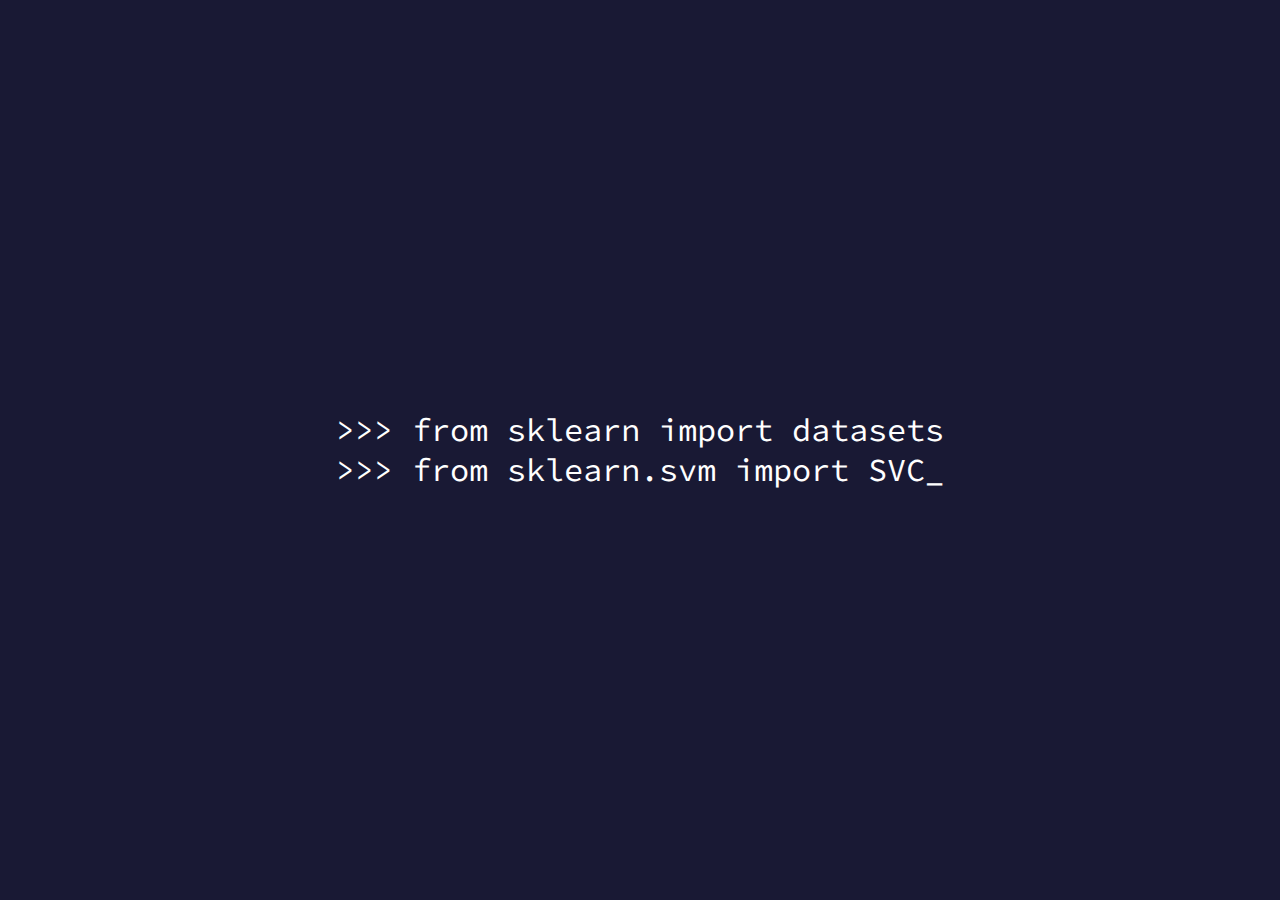
<file: index.html>
<!DOCTYPE html>
<html>
  <head>
    <meta http-equiv="refresh" content="4;url=index.html" />
    <title>DataByte</title>
    <link
      rel="stylesheet"
      type="text/css"
      href="https://fonts.googleapis.com/css?family=Source+Code+Pro"
    />
  </head>
  <style type="text/css">
    * {
      margin: 0;
      padding: 0;
    }
    #typedtext {
      /* position: absolute;
      padding-left: 20%;
      padding-top: 6%; */
      height: 100vh;
      width: 100%;
      overflow: hidden;
      display: flex;
      justify-content: center;
      align-items: center;
      background: rgba(0, 0, 30, 0.9);
      color: white;
      font-size: 2em;
      font-family: "Source Code Pro", monospace;
    }

    @media screen and (max-width: 600px) {
      #typedtext {
        font-size: 1.1rem;
      }
    }
  </style>
  <body>
    <div id="typedtext"></div>
    <script type="text/javascript">
      // set up text to print, each item in array is new line
      var aText = new Array(
        ">>> from sklearn import datasets",
        ">>> from sklearn.svm import SVC",
        ">>> DB = datasets.load_DB()",
        ">>> clf = SVC()",
        ">>> clf.fit(DB.data, DB.target_names[DB.target])",
        ">>>list(clf.predict(DB.data[0]))",
        "",
        " ['DataByte']"
      );
      var iSpeed = 10; // time delay of print out
      var iIndex = 0; // start printing array at this posision
      var iArrLength = aText[0].length; // the length of the text array
      var iScrollAt = 20; // start scrolling up at this many lines

      var iTextPos = 0; // initialise text position
      var sContents = ""; // initialise contents variable
      var iRow; // initialise current row

      function typewriter() {
        sContents = " ";
        iRow = Math.max(0, iIndex - iScrollAt);
        var destination = document.getElementById("typedtext");

        while (iRow < iIndex) {
          sContents += aText[iRow++] + "<br />";
        }
        destination.innerHTML =
          sContents + aText[iIndex].substring(0, iTextPos) + "_";
        if (iTextPos++ == iArrLength) {
          iTextPos = 0;
          iIndex++;
          if (iIndex != aText.length) {
            iArrLength = aText[iIndex].length;
            setTimeout("typewriter()", 50);
          }
        } else {
          setTimeout("typewriter()", iSpeed);
        }
      }

      typewriter();

      setTimeout(function(){
      	window.location = "main";
      },4000);
    </script>
  </body>
</html>

<!-- Actual Line for Databyte part above-->
<!-- 
<pre style='font-size:2em'>   ['DataByte']</pre> -->
</file>
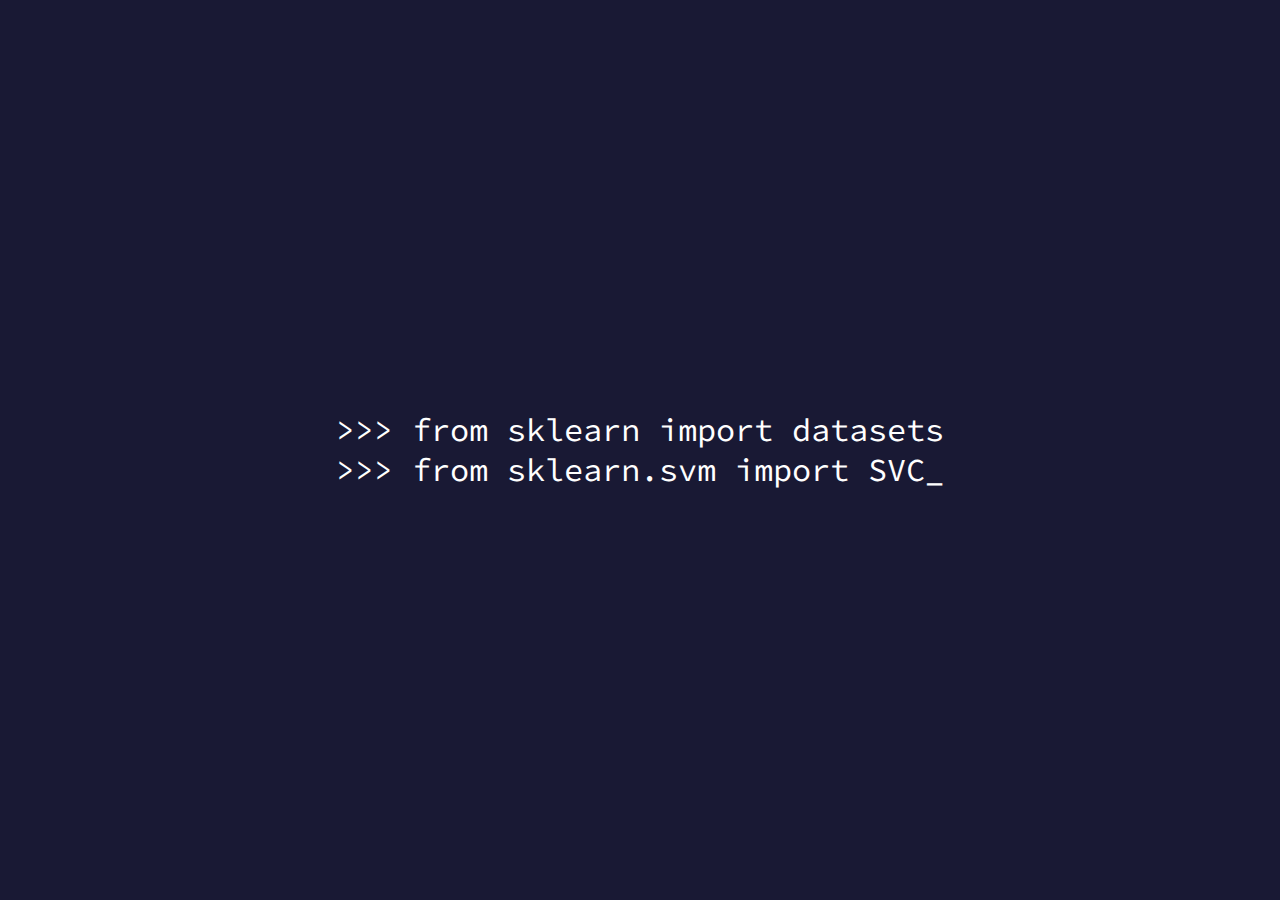
<file: landing.html>
<!DOCTYPE html>
<html>
  <head>
    <meta http-equiv="refresh" content="4;url=index.html" />
    <title>DataByte</title>
    <link
      rel="stylesheet"
      type="text/css"
      href="https://fonts.googleapis.com/css?family=Source+Code+Pro"
    />
  </head>
  <style type="text/css">
    * {
      margin: 0;
      padding: 0;
    }
    #typedtext {
      /* position: absolute;
      padding-left: 20%;
      padding-top: 6%; */
      height: 100vh;
      width: 100%;
      overflow: hidden;
      display: flex;
      justify-content: center;
      align-items: center;
      background: rgba(0, 0, 30, 0.9);
      color: white;
      font-size: 2em;
      font-family: "Source Code Pro", monospace;
    }

    @media screen and (max-width: 600px) {
      #typedtext {
        font-size: 1.1rem;
      }
    }
  </style>
  <body>
    <div id="typedtext"></div>
    <script type="text/javascript">
      // set up text to print, each item in array is new line
      var aText = new Array(
        ">>> from sklearn import datasets",
        ">>> from sklearn.svm import SVC",
        ">>> DB = datasets.load_DB()",
        ">>> clf = SVC()",
        ">>> clf.fit(DB.data, DB.target_names[DB.target])",
        ">>>list(clf.predict(DB.data[0]))",
        "",
        " ['DataByte']"
      );
      var iSpeed = 10; // time delay of print out
      var iIndex = 0; // start printing array at this posision
      var iArrLength = aText[0].length; // the length of the text array
      var iScrollAt = 20; // start scrolling up at this many lines

      var iTextPos = 0; // initialise text position
      var sContents = ""; // initialise contents variable
      var iRow; // initialise current row

      function typewriter() {
        sContents = " ";
        iRow = Math.max(0, iIndex - iScrollAt);
        var destination = document.getElementById("typedtext");

        while (iRow < iIndex) {
          sContents += aText[iRow++] + "<br />";
        }
        destination.innerHTML =
          sContents + aText[iIndex].substring(0, iTextPos) + "_";
        if (iTextPos++ == iArrLength) {
          iTextPos = 0;
          iIndex++;
          if (iIndex != aText.length) {
            iArrLength = aText[iIndex].length;
            setTimeout("typewriter()", 50);
          }
        } else {
          setTimeout("typewriter()", iSpeed);
        }
      }

      typewriter();

      setTimeout(function(){
      	window.location = "/main/index.html";
      },4000);
    </script>
  </body>
</html>

<!-- Actual Line for Databyte part above-->
<!-- 
<pre style='font-size:2em'>   ['DataByte']</pre> -->
</file>
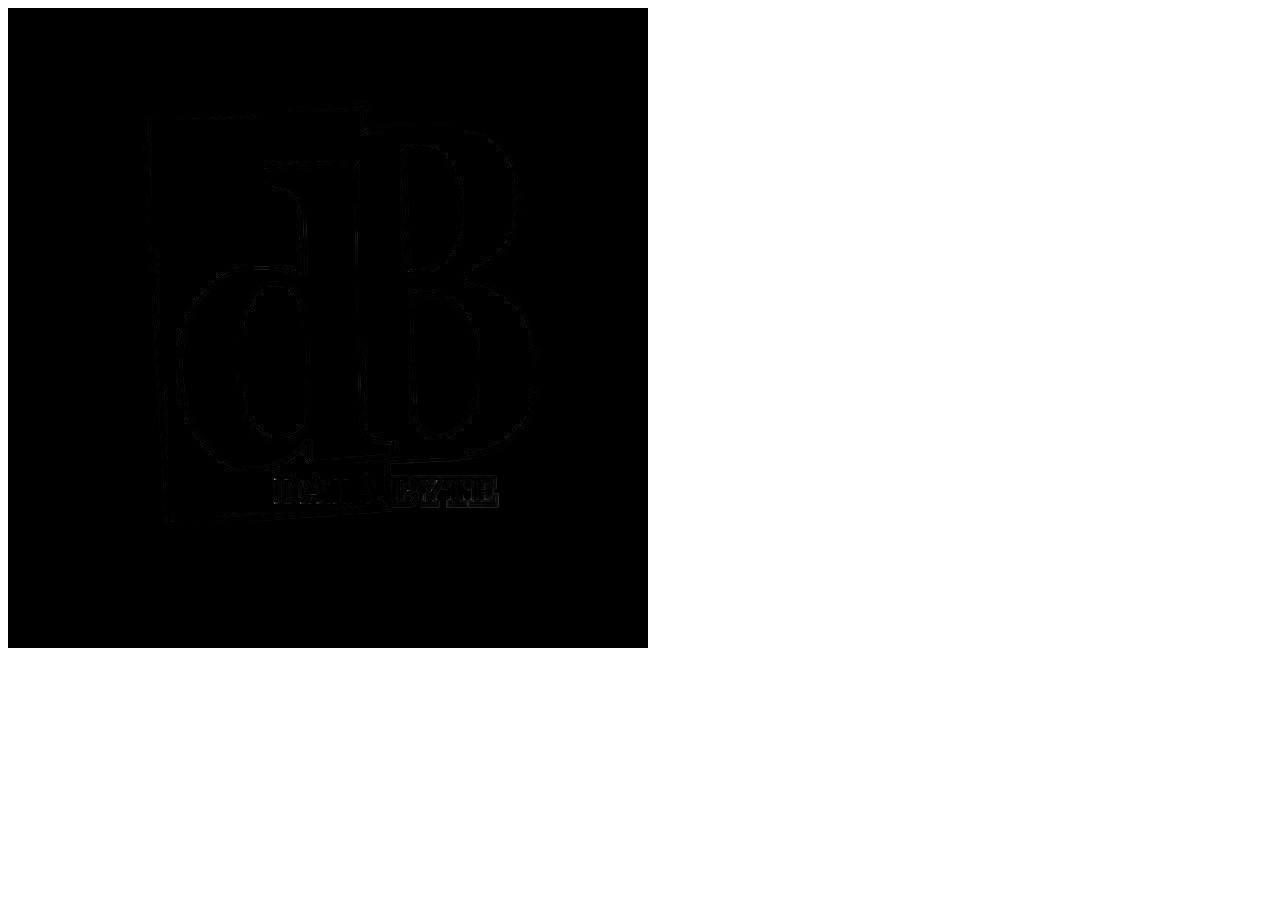
<file: main/assets/social_icons/website.html>
<!DOCTYPE html><html><head><meta charset='utf-8'><title>Converted document</title></head><body><div><img alt='' src='[data-uri]'/></div></body>
</file>
